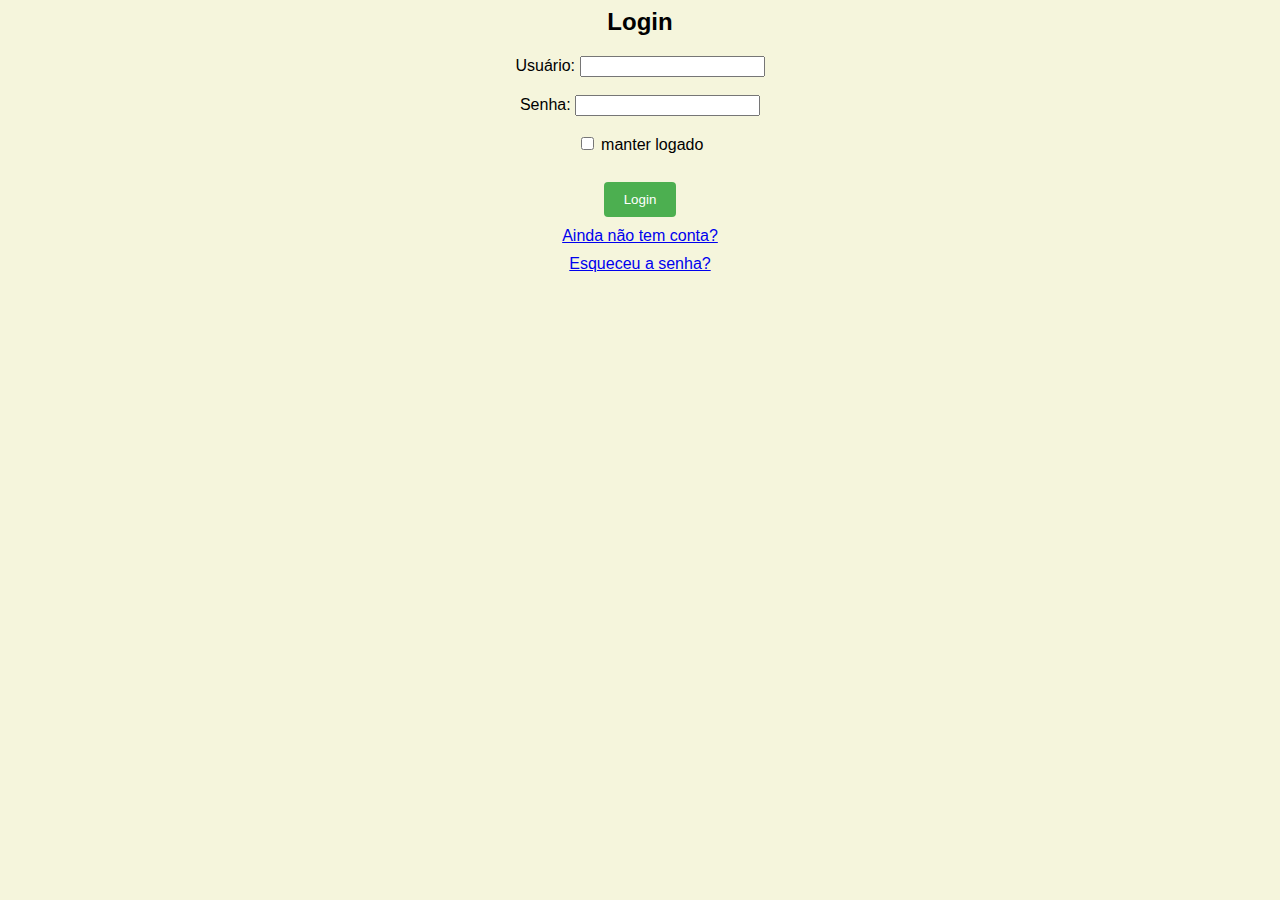
<file: index.html>
<html>
<head>
    <meta charset="UTF-8" />
    <link rel="stylesheet" href="./css/global.css">
    <title>title</title>
</head>
<body>
    <form action="./index.html" method="post">
        <h2> Login </h2>    

        <label for="usuariopessoa">Usuário:</label>
        <input name="usuariopessoa" type="text" required><br><br>
            
        <label for="senhapessoa">Senha:</label>
        <input name="senhapessoa" type="number" required><br><br>

        <input name="manter logado" type="checkbox" value="sim"> manter logado<br><br>

        <p> <button type="submit" valeu="Login">Login </button></p>

        <p> <a href="./cadastro.html"> Ainda não tem conta?</a> </p>

        <p> <a href="./reset.html"> Esqueceu a senha?</a> </p>
    </form>
</body>
</html>
</file>
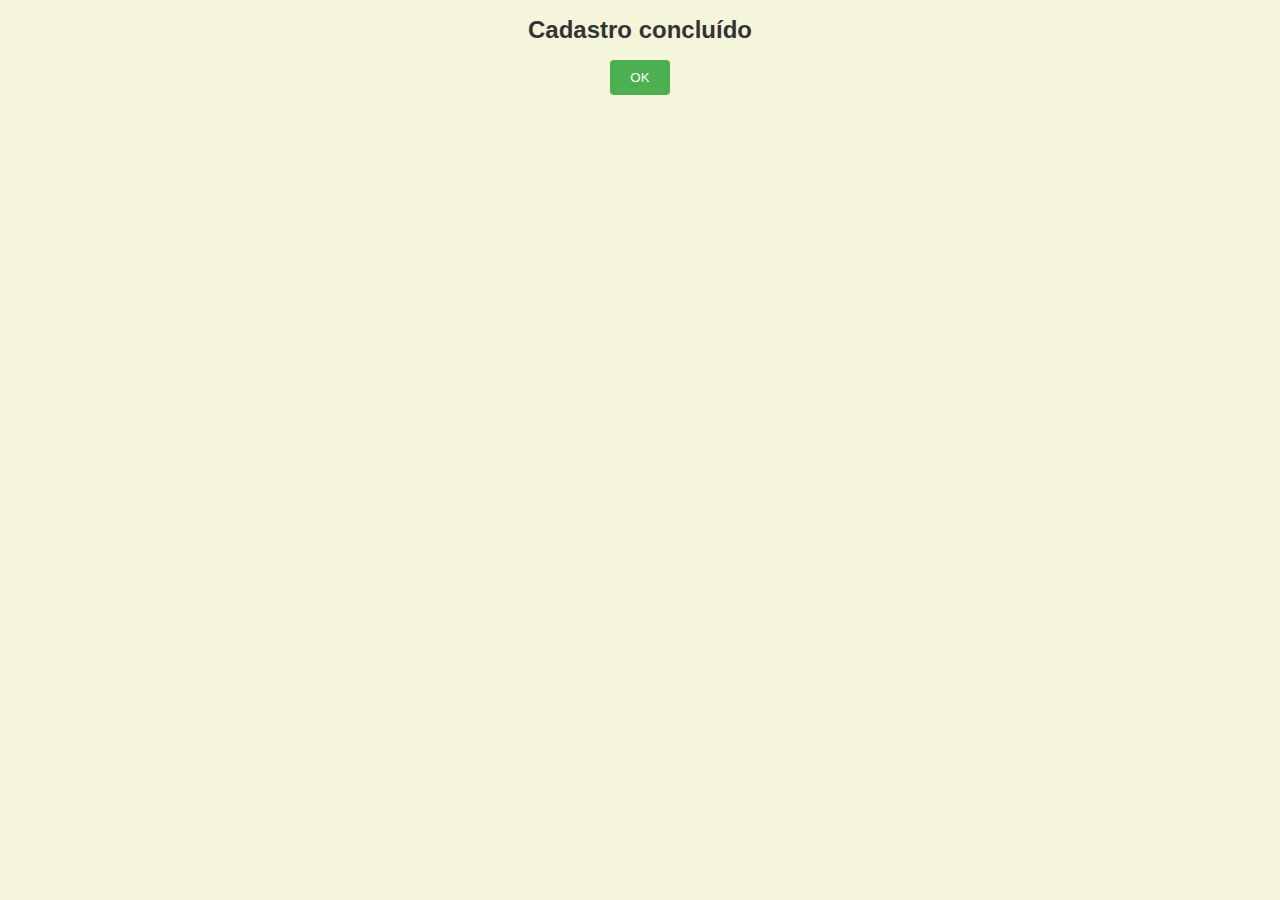
<file: cadastramento.html>
<!DOCTYPE html>
<html>
    <head>
        <meta charset="UTF-8">
        <meta name="viewport" content="width=device-width, initial-scale=1.0">
        <title>Cadastro Concluído</title>
        <link rel="stylesheet" href="./css/global.css">
    </head>
    <body>
        <form method="./index.html" action="post">
            <h1> Cadastro concluído </h1>
            <button type="button" onclick="location.href='index.html'">OK</button>
            </p>
          </form>
    </body>
</html>
</file>
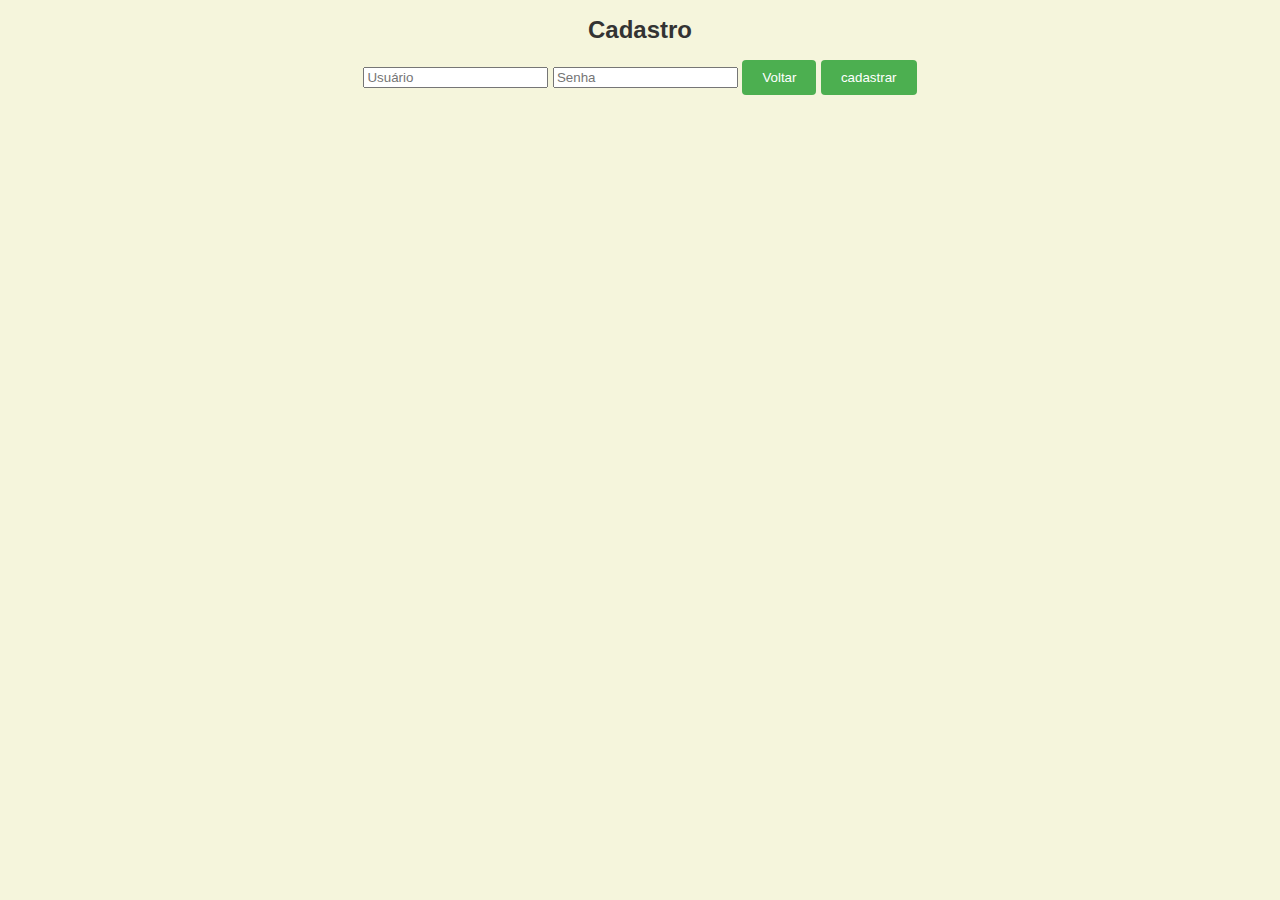
<file: cadastro.html>
<!DOCTYPE html>
<html>
    <head>
        <meta charset=utf-8 />
        <meta name="viewport" content="width=device-width, initial-scale=1.0">
        <link rel="stylesheet" href="./css/global.css">
        <title>Formulário de Login</title>
    </head>
    <body>
     <form action="./index.html" method="post">
        <h1>Cadastro</h1> 
        
        <input type="text" placeholder="Usuário" required>
        <input type="password" placeholder="Senha" required>     
        <button type="button" onclick="location.href='index.html'">Voltar</button>
        <button type="button" onclick="location.href='cadastramento.html'"> cadastrar </button>

     </form>
    </body>
</html>
</file>
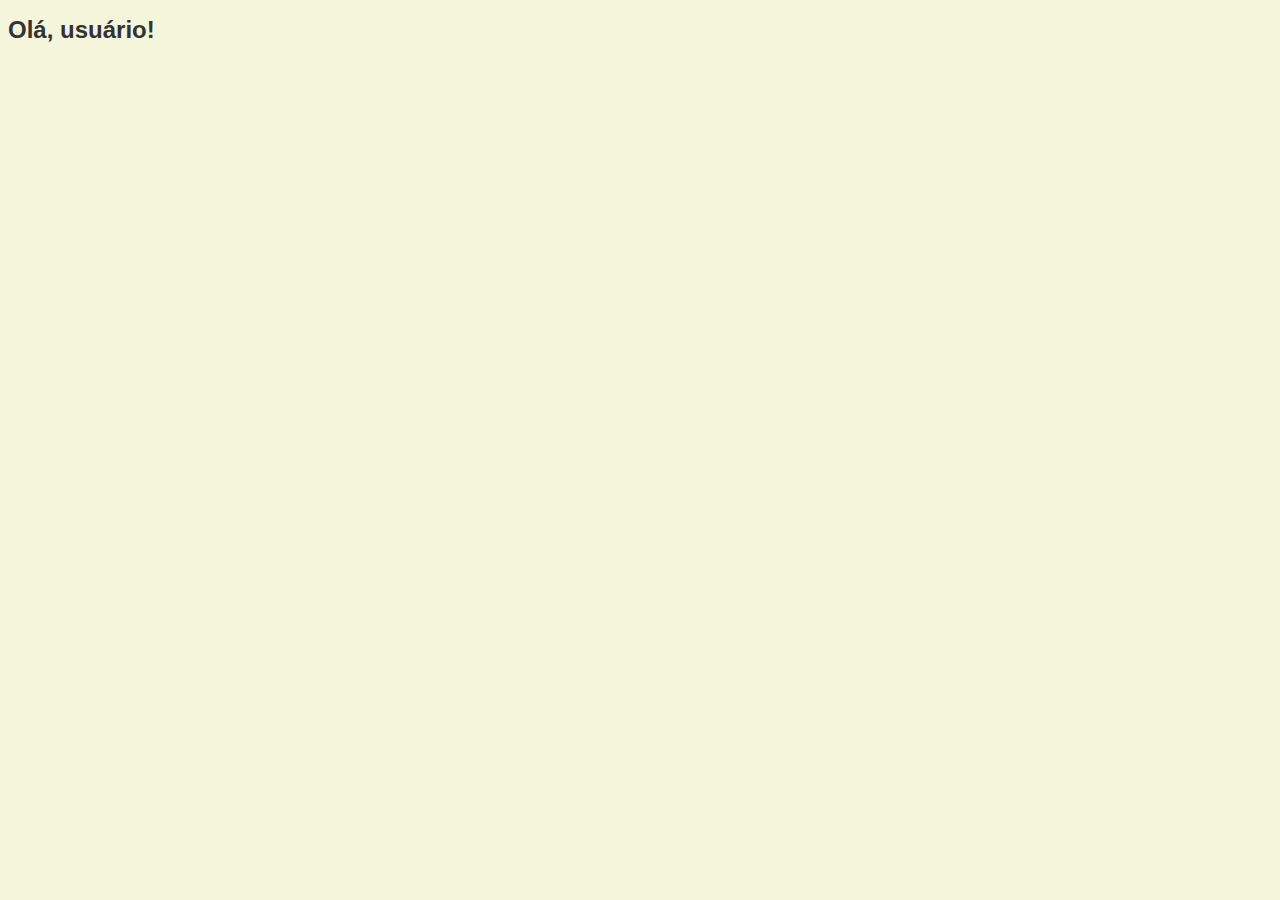
<file: home.html>
<!DOCTYPE html>
<html>
    <head>
        <meta charset="UTF-8">
        <title>Home</title>
        <link rel="stylesheet" href="./css/global.css">
    </head>
    <body>
        <h1>Olá, usuário!</h1>
    </body>
</html>
</file>
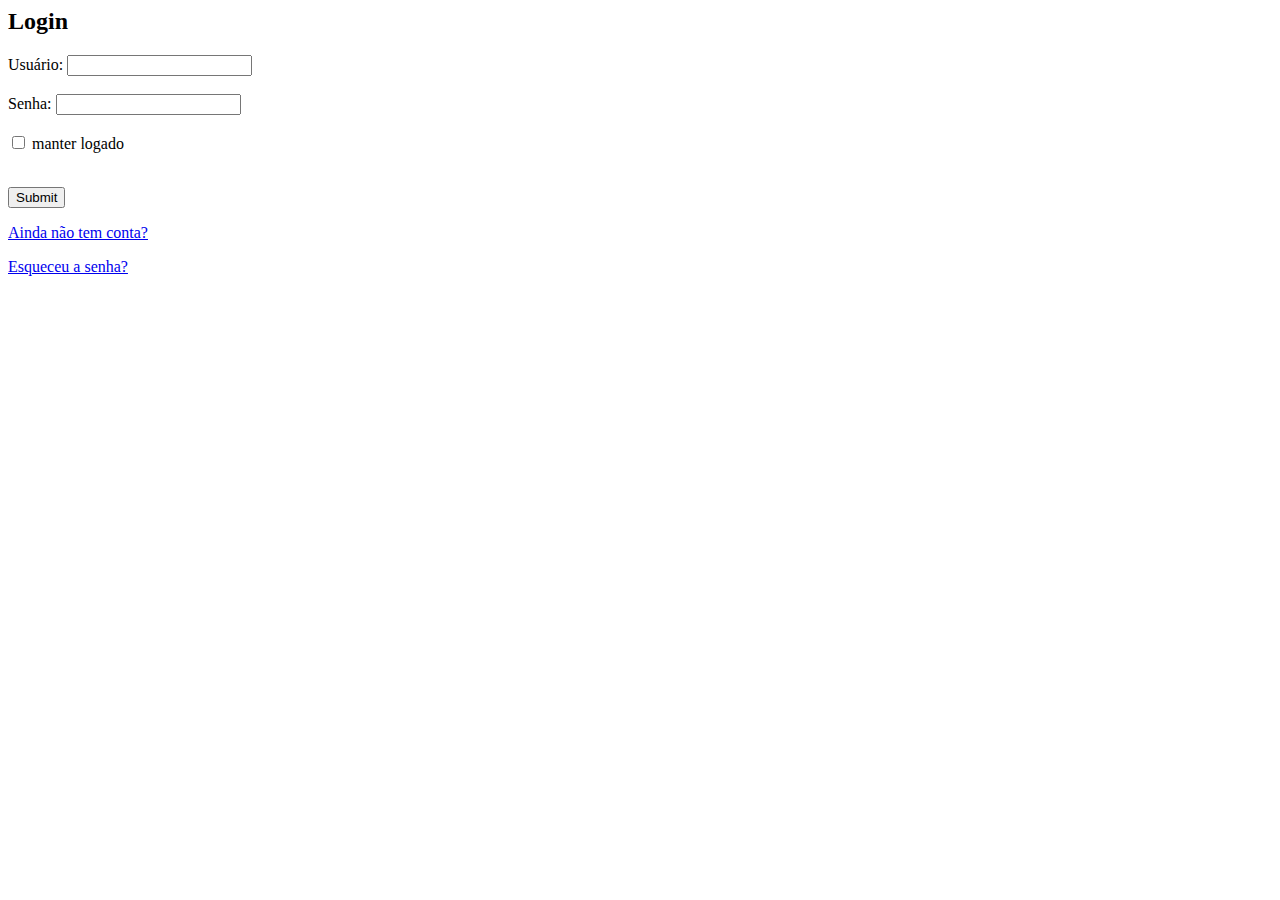
<file: Login.html>
<html>
<head>
    <meta charset="UTF-8" />
    <title>title</title>
</head>
<body>
   
    <h2> Login </h2>    

    <label for="usuariopessoa">Usuário:</label>
    <input name="usuariopessoa" type="text" required><br><br>
        
    <label for="senhapessoa">Senha:</label>
    <input name="senhapessoa" type="number" required><br><br>

    <input name="manter logado" type="checkbox" value="sim"> manter logado<br><br>

    <p> <input name="btenviar" type="submit" valeu="cadastrar"> </p>

    <p> <a href="#URL"> Ainda não tem conta?</a> </p>

    <p> <a href="#URL"> Esqueceu a senha?</a> </p>

</body>
</html>
</file>
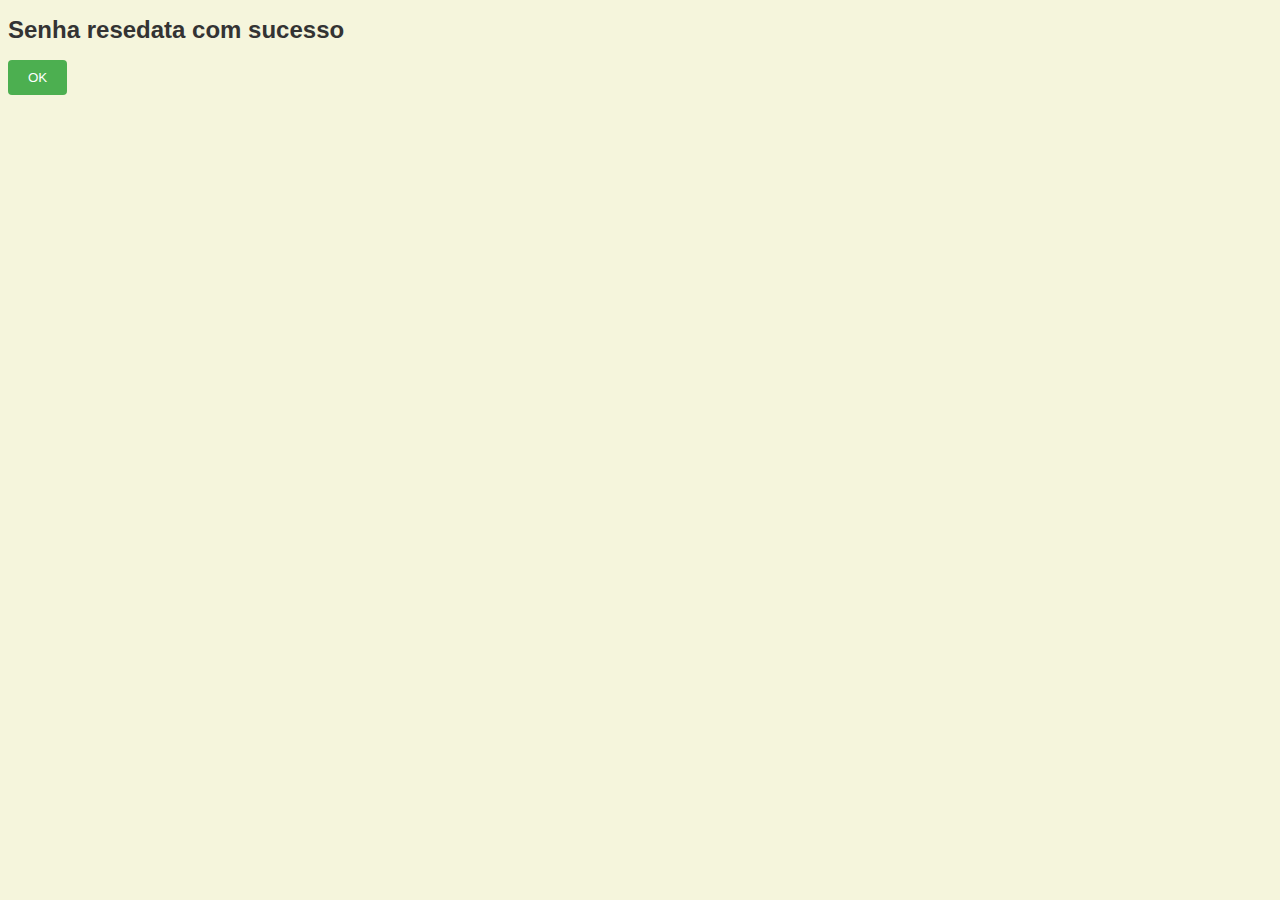
<file: novasenha.html>
<!DOCTYPE html>
<html lang="pt-BR">
<head>
    <meta charset="UTF-8">
    <meta name="viewport" content="width=device-width, initial-scale=1.0">
    <link rel="stylesheet" href="./css/global.css">
    <title>Senha resetada</title>
</head>
<body>
    <h1>Senha resedata com sucesso</h1>
    <button type="button" onclick="location.href='index.html'">OK</button>
</body>
</html>
</file>
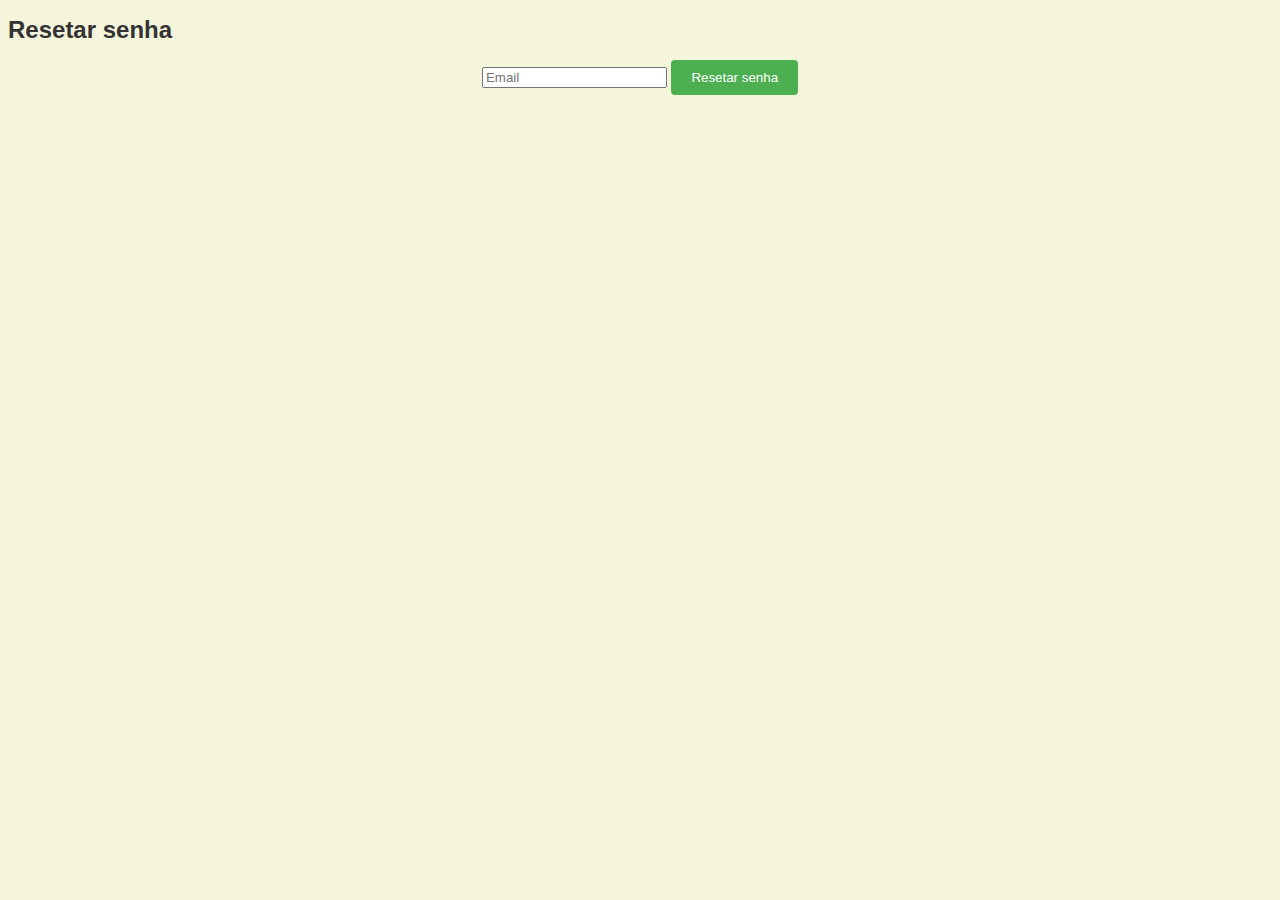
<file: reset.html>
<!DOCTYPE html>
<html>
    <head>
        <meta charset="UTF-8">
        <meta name="viewport" content="width=device-width, initial-scale=1.0">
        <link rel="stylesheet" href="./css/global.css">
        <title>Resetar Senha</title>
    </head>
    <body> 
        <h1> Resetar senha </h1>
        <form>
            <input type="email" placeholder="Email" required>
            <button type="button" onclick="location.href='novasenha.html'"> Resetar senha </button>
        </form>
    </body>
</html>
</file>
<file: css/global.css>
form {
    text-align: center;
}

p {
    margin: 10px 0;
}

body {
    background: beige;
    font-family: Arial, sans-serif;
    font-size: 16px;
}

h1 {
    color: #333;
    font-size: 24px;
}

button {
    background-color: #4CAF50; /* Verde */
    color: white;
    padding: 10px 20px;
    border: none;
    border-radius: 4px;
    cursor: pointer;
}
</file>
